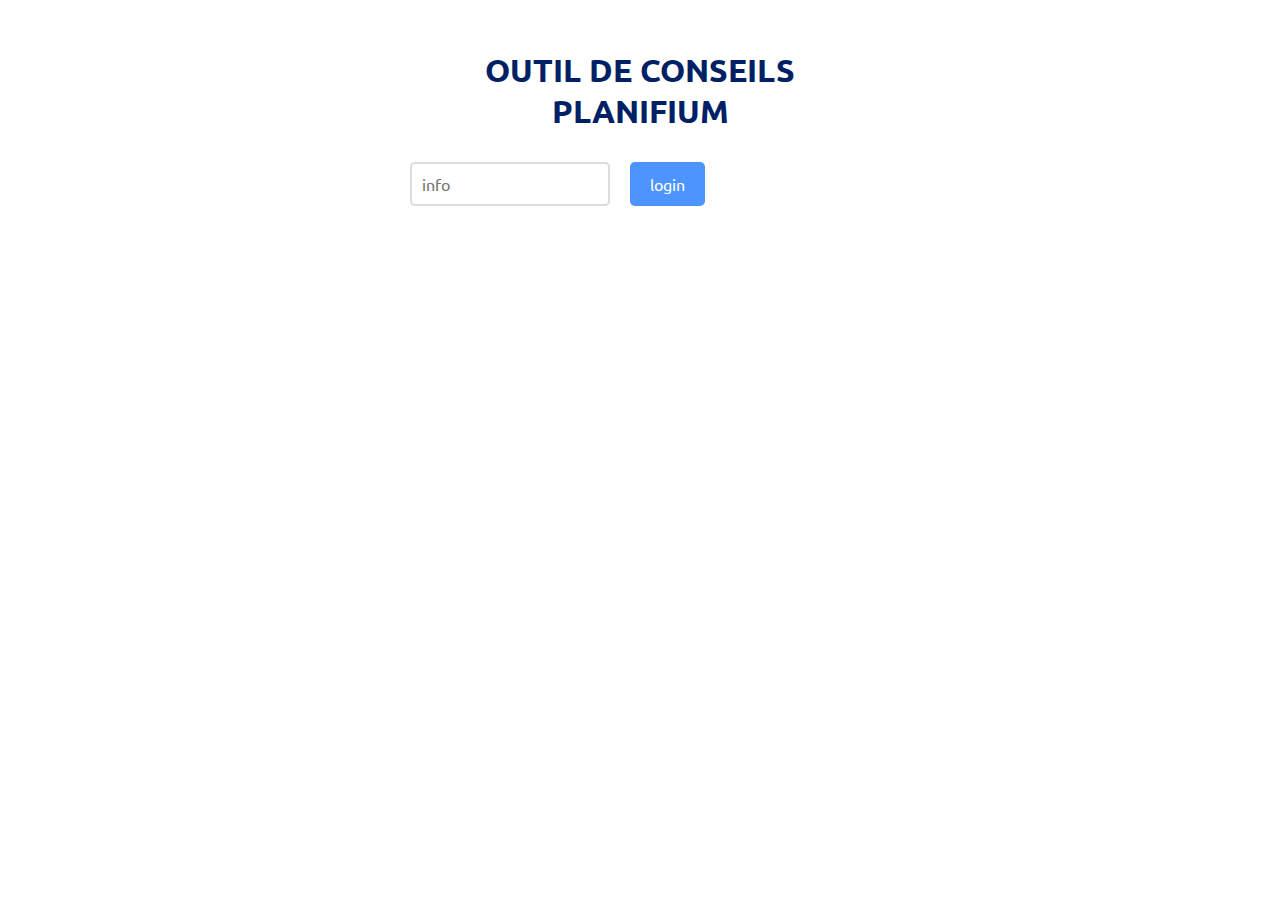
<file: project/ift2255-template-javalin-main/ift2255-template-javalin-main/rest-api/frontend/index.html>
<!DOCTYPE html>
<html lang="en">
<head>

    <link rel="preconnect" href="https://fonts.googleapis.com">
    <link rel="preconnect" href="https://fonts.gstatic.com" crossorigin>
    <link href="https://fonts.googleapis.com/css2?family=Ubuntu:ital,wght@0,300;0,400;0,500;0,700;1,300;1,400;1,500;1,700&display=swap" rel="stylesheet">

    <meta charset="UTF-8">
    <meta name="viewport" content="width=device-width, initial-scale=1.0">
    <title>projet ift2255</title>
    <link rel="stylesheet" href="style.css">
</head>
<body>
    <div class="container">
        <h1>OUTIL DE CONSEILS PLANIFI


            <!--= -->
            <!--= simple pr moi de load info en allant chercher par id et remplacer text-content-->
            <h4><b>Espace de</b> <span id="student-name"></span></h4>
            <p><b>Matricule:</b> <span id="student-matricule"></span></p>
            <p><b>Cours complétés:</b><span id="completed-courses"></span></p>
            <button onclick="logout()">Déconnexion</button>
        </div>
        <section>
            <h2>Étudiants inscrits</h2>
            <button onclick="loadUsers()">Charger les etudiants</button>
            <div id="users-list"></div>
        </section>

        <section>
            <h2>Courses</h2>
            <div>
                <input type="text" id="courseId" placeholder="Ex: IFT1015 ou IFT">
                <select id="term">
                    <option value="H">Hiver (H)</option>
                    <option value="E">Été (E)</option>
                    <option value="A" selected>Automne (A)</option>
                </select>
                <select id="year">
                    <option value="25" selected>2025</option>
                    <option value="26">2026</option>
                    <option value="27">2027</option>
                </select>
                <button onclick="searchCourse()">Chercher</button>
            </div>
            <div id="course-info"></div>
        </section>

        <section>
            <h2>Comparaison 2 cours</h2>
            <div>
                <input type="text" id="compare-courseA" placeholder="Cours A (ex: IFT1015)">
                <input type="text" id="compare-courseB" placeholder="Cours B (ex: IFT3700)">
                <button onclick="compareCourses()">Comparer</button>
            </div>
            <div id="compare-result"></div>
        </section>

        <h2>Avis form</h2>
        <section class="avis-section">



            <div>
                <h3>Consulter les avis</h3>
                <div class="myform avis-form">
                    <input type="text" id="avis-search-coursebyid" placeholder="Ex: IFT1015">
                    <button onclick="loadAvis()">Voir les avis</button>
                    <button onclick="loadAvisStats()">Voir les stats</button>
                    <div id="avis-list"></div>
                </div>
            </div>

            <div>
                <h3>Laisser un avis</h3>
                <form id="createAvisForm" class="myform">
                    <input type="text" id="avis-courseId" placeholder="Sigle (ABC1234)" required>
                    <input type="number" id="avis-rating" placeholder="Note (1-5)" min="1" max="5" required>
                    <input type="number" id="avis-difficulty" placeholder="Difficulté (1-5)" min="1" max="5" required>
                    <input type="number" id="avis-charge" placeholder="Charge (1-5)" min="1" max="5" required>
                    <input type="text" id="avis-comment" placeholder="Commentaire" required>
                    <button type="submit">Envoyer</button>
                </form>
                <div id="avis-form-result"></div>
            </div>
        </section>


        <!--
        <section>
            <h2>modifier une personne ??(juste tgde)</h2>
            <form id="createUserForm">
                <input type="text" id="userName" placeholder="Nom" required>
                <input type="matricule" id="userMatricule" placeholder="Matricule" required>
                <button type="submit">Créer</button>
            </form>
        </section>

        -->
        <section>
            <h2>Conseiller ai de Planifume</h2>
            <div id="chat-container">
                <div id="chat-messages"></div>
                <div class="chat-input">
                    <input type="text" id="chat-input" placeholder="Posez une question sur les cours...">
                    <button onclick="sendMessage()">Envoyer</button>
                </div>
            </div>
        </section>
    </div>

    <script>
        //const API_URL = 'http://localhost:3000';
        const params = new URLSearchParams(window.location.search);
        const matricule = params.get('matricule');

        if (!matricule) {
            window.location.href = "landing.html";
            //oui cpas le top securité mais anyways
        }

        let currentStudent = null; //fetch les info de la personne

        async function loadStudent() {
            const response = await fetch(`http://localhost:3000/students/${matricule}`);
            currentStudent = await response.json();

            document.getElementById('student-name').textContent = currentStudent.name;
            document.getElementById('student-matricule').textContent = currentStudent.matricule;
            document.getElementById('completed-courses').textContent =
            currentStudent.completedCourses.join(', ') || 'Aucun cours credité/complete';
        }

        loadStudent()



        function displayCourses(courses) {
            const container = document.getElementById('course-info');
            container.innerHTML = '';

            if (courses.length === 0) {
                container.innerHTML = '<p>Aucun cours trouvé</p>';
                return;
            }

            courses.forEach(course => {
                const div = document.createElement('div');
                div.classList.add('course-card');
                div.innerHTML = `
                    <h3>${course.id} - ${course.name}</h3>
                    <p>${course.description || 'Pas de description disponible'}</p>
                `;
                container.appendChild(div);
            });
        }
        async function compareCourses() {
            const courseA = document.getElementById('compare-courseA').value.trim().toUpperCase();
            const courseB = document.getElementById('compare-courseB').value.trim().toUpperCase();

            if (!courseA || !courseB) {
                showError('compare-result', 'Veuillez entrer deux cours à comparer');
                return;
            }

            try {
                const response = await fetch(`${API_URL}/compare?courseA=${courseA}&courseB=${courseB}`);

                if (!response.ok) {
                    throw new Error('Erreur lors de la comparaison');
                }

                const result = await response.json();
                displayComparison(result, courseA, courseB);
            } catch (error) {
                showError('compare-result', error.message);
            }
        }

        function displayComparison(result, courseA, courseB) {
            const container = document.getElementById('compare-result');

            let best_cour = '';
            if (result.avgRatingA > result.avgRatingB) {
                best_cour = `${courseA} >  ${courseB}`;
            } else if (result.avgRatingB > result.avgRatingA) {
                best_cour = `${courseB} >  ${courseA}`;
            } else {
                best_cour = 'Les deux cours ont la mm note';
            }

            container.innerHTML = `
                <div class="course-card">
                    <h3>Comparaison: ${courseA} vs ${courseB}</h3>

                    <p><b>Note moyenne ${courseA}:</b> ${result.avgRatingA}/5</p>
                    <p><b>Note moyenne ${courseB}:</b> ${result.avgRatingB}/5</p>
                    <p><b>Différence de notes:</b> ${result.reviewScoreDifference}</p>

                    <p><b>Différence de crédits:</b> ${result.creditDifference}</p>

                    <p><b>${best_cour}</b></p>
                </div>
            `;
        }

//////la parite bonus chatbot///
        const CHATBOT_URL = 'http://localhost:5000';

        async function sendMessage() {
            const input = document.getElementById('chat-input');
            const message = input.value.trim();

            if (!message) return;

            const messagesDiv = document.getElementById('chat-messages');
            ///le msg du user
            messagesDiv.innerHTML += `<div class="user-message"><b>Etudiant:</b> ${message}</div>`;
            input.value = '';
            messagesDiv.innerHTML += `<div class="bot-typing" id="typing">Botudem est en train d'écrire...</div>`;

            try {
                const response = await fetch(`${CHATBOT_URL}/chat`, {
                    method: 'POST',
                    headers: { 'Content-Type': 'application/json' },
                    body: JSON.stringify({
                        message: message,
                        session_id: matricule || 'anonymous'
                    })
                });

                const data = await response.json();

                document.getElementById('typing')?.remove(); //quand le llm calcul une reponse on enleve le waiting state

                messagesDiv.innerHTML += `<div class="bot-message"><b>Bot:</b> ${data.response}</div>`;
                messagesDiv.scrollTop = messagesDiv.scrollHeight;

            } catch (error) {
                document.getElementById('typing')?.remove();
                messagesDiv.innerHTML += `<div class="error">Erreur: le chatbot ne répond pas</div>`;
            }
        }

        //le bouton pr send
        document.getElementById('chat-input')?.addEventListener('keypress', (e) => {
            if (e.key === 'Enter') sendMessage();
        });


    </script>

    <script src="app.js"></script>

</body>
</html>
</file>
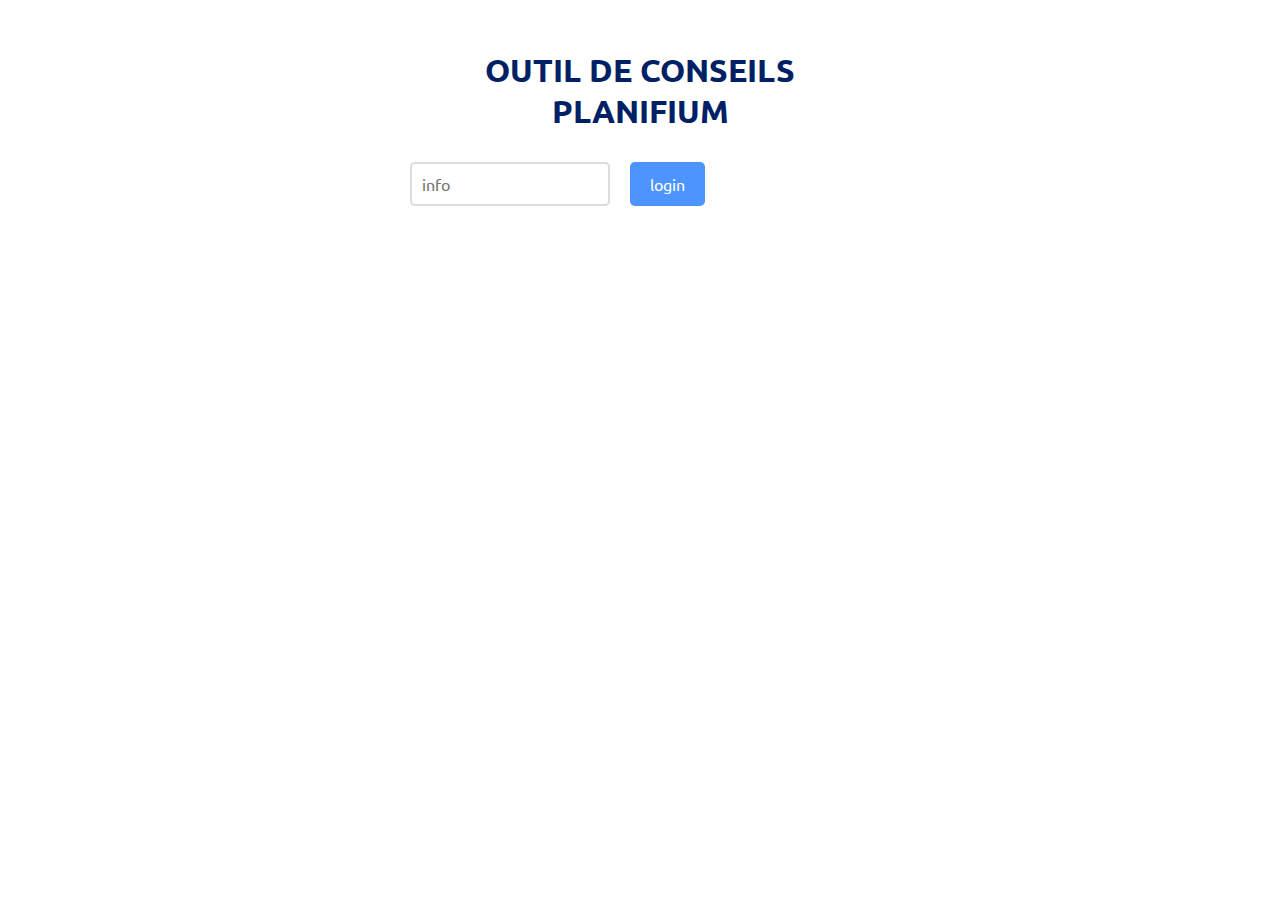
<file: project/ift2255-template-javalin-main/ift2255-template-javalin-main/rest-api/frontend/landing.html>
<!DOCTYPE html>
<html lang="en">
<head>
    <link rel="preconnect" href="https://fonts.googleapis.com">
    <link rel="preconnect" href="https://fonts.gstatic.com" crossorigin>
    <link href="https://fonts.googleapis.com/css2?family=Ubuntu:ital,wght@0,300;0,400;0,500;0,700;1,300;1,400;1,500;1,700&display=swap" rel="stylesheet">

    <meta charset="UTF-8">
    <meta name="viewport" content="width=device-width, initial-scale=1.0">
    <title>projet ift2255</title>
    <link rel="stylesheet" href="style.css">
</head>
<body>
    <div class="container">
        <h1>OUTIL DE CONSEILS PLANIFIUM</h1>

        <form id="login" onsubmit="login(event)">
            <input type="text" id="credentials" placeholder="info" required>
            <button type="submit">login</button>
        </form>
    </div>

    <script>
      function login(event){
          event.preventDefault();
          const input = document.getElementById('credentials').value;
          const valides = ["20280089", "20279666", "20283304", "20249230","12345678"];

          if (valides.includes(input)) { //if we ever find the matricule in the valid options
            window.location.href = "index.html?matricule=" + input;
          }
          if (input == "12345"){
            window.location.href = "index-admin.html?matricule=" + input;
          }
      }
    </script>
</body>
</html>
</file>
<file: project/ift2255-template-javalin-main/ift2255-template-javalin-main/rest-api/frontend/style.css>
* {
    margin: 0;
    padding: 0;
    box-sizing: border-box;
    font-family: "Ubuntu", sans-serif;
}

body {
    font-family: "Ubuntu", sans-serif;
    color:#333;
    min-height: 100vh;
    padding: 20px;
    margin-left:40vh;
    margin-right: 40vh;
}

.container {
    max-width: 900px;
    margin: 0 auto;
    background: white;
    padding: 30px;


}

h1 {
    color: #002066;
    text-align: center;
    margin-bottom: 30px;
}

h2 {
    color: #333;
    margin: 20px 0 15px 0;
    padding-bottom: 10px;

}

section {
    margin-bottom: 30px;
}

button {
    background: #4d94fe;
    color: white;
    border: none;
    padding: 10px 20px;
    border-radius: 5px;
    cursor: pointer;
    font-size: 16px;

}

button:hover {
    background: #ffb13d;
}

input {
    padding: 10px;
    border: 2px solid #ddd;
    border-radius: 5px;
    font-size: 16px;
    margin-right: 10px;
    width: 200px;
}

input:focus {
    outline: none;
    border-color: #0029df;
}

#users-list, #course-info {
    margin-top: 20px;
    padding: 15px;
    background: #f5f5f5;

}

.user-card, .course-card {
    background: #e0faff;
    padding: 15px;
    margin: 10px 0;

}

.user-card h3, .course-card h3 {
    color: rgb(102, 157, 234);
    margin-bottom: 5px;
}



/******/

.student-info{
    display: flex;
     gap: 2rem;
    align-items: flex-start;

    vertical-align: middle;
    background: #e0faff;
    padding:15px;
}

.student-info h4{
    margin:0;
}
.student-info button{
    margin:auto;
}

form {
    display: flex;
    gap: 10px;
    flex-wrap: wrap;
}
.error {
    color: red;
    padding: 10px;
    background: #ffebee;

    margin-top: 10px;
}

.success {
    color: green;
    padding: 10px;
    background: #e8f5e9;

    margin-top: 10px;
}
/******/
.comments-section {
    margin-top: 20px;

    padding-top: 15px;
}

.comment {
    background: #ffffff;
    padding: 10px;
    margin: 10px 0;
    color: #333;

}


.avis-section{
  display: flex;
  gap: 2rem;
  align-items: flex-start;
  justify-content: stretch; /* mais quel putain de bangeeerrrr*/
  background: #f5f5f5;
  padding:15px;
}

.avis-section > div:first-child{ /*trick pr premiere div enfant donc ca grandit et ca peut retreci, taille de base cv etre en fct de sont contenu en permettant un vraaai shrink*/
  flex-grow: 1;
  flex-shrink: 1;
  flex-basis: auto;
  min-width: 0;
}

.avis-section > div:last-child{ /*JPERMET RIENNN PR derniere div -> laisser un avis*/
  flex-grow: 0;
  flex-shrink: 0;
  flex-basis: 340px; /*ca fit mon ecran au pire jajuste guys*/
}


.avis-section .myform{
  width: 100%;
  max-width: 100%;
}


.avis-section .myform input{
  width: 100%;
  margin: 0 0 .75rem 0;
}

.avis-section .myform button{
  width: 100%;
  margin-top: .75rem;
}

#avis-list{
  margin-top: 1rem;
}

#avis-list .comment, #avis-list .course-card{
  width: 100%;
  overflow-wrap: anywhere;
}


.eligible {
    color: green;
    font-weight: bold;
}

.NON-eligible {
    color: red;
    font-weight: bold;
}

/*pr le ai part*/
#chat-container {
    border: 1px solid #ccc;
    border-radius: 8px;
    max-width: 500px;
    margin-top: 10px;
}

#chat-messages {
    height: 300px;
    overflow-y: auto;
    padding: 10px;
    background: #f9f9f9;
}

.user-message {

    color: blue;
    padding: 8px 12px;
    border-radius: 10px;
    margin: 5px 0;
    text-align: right;
}

.bot-message {
    background: #e9e9e9;
    padding: 8px 12px;
    border-radius: 10px;
    margin: 5px 0;
}

.chat-input {
    display: flex;
    padding: 10px;
}

.chat-input input {
    flex: 1;
    padding: 8px;
    margin-right: 10px;
}

@media (max-width: 900px){
  .avis-section{
    flex-direction: column;
}
  .avis-section > div:last-child{
    flex-basis: auto; width: 100%;
}
}
</file>
